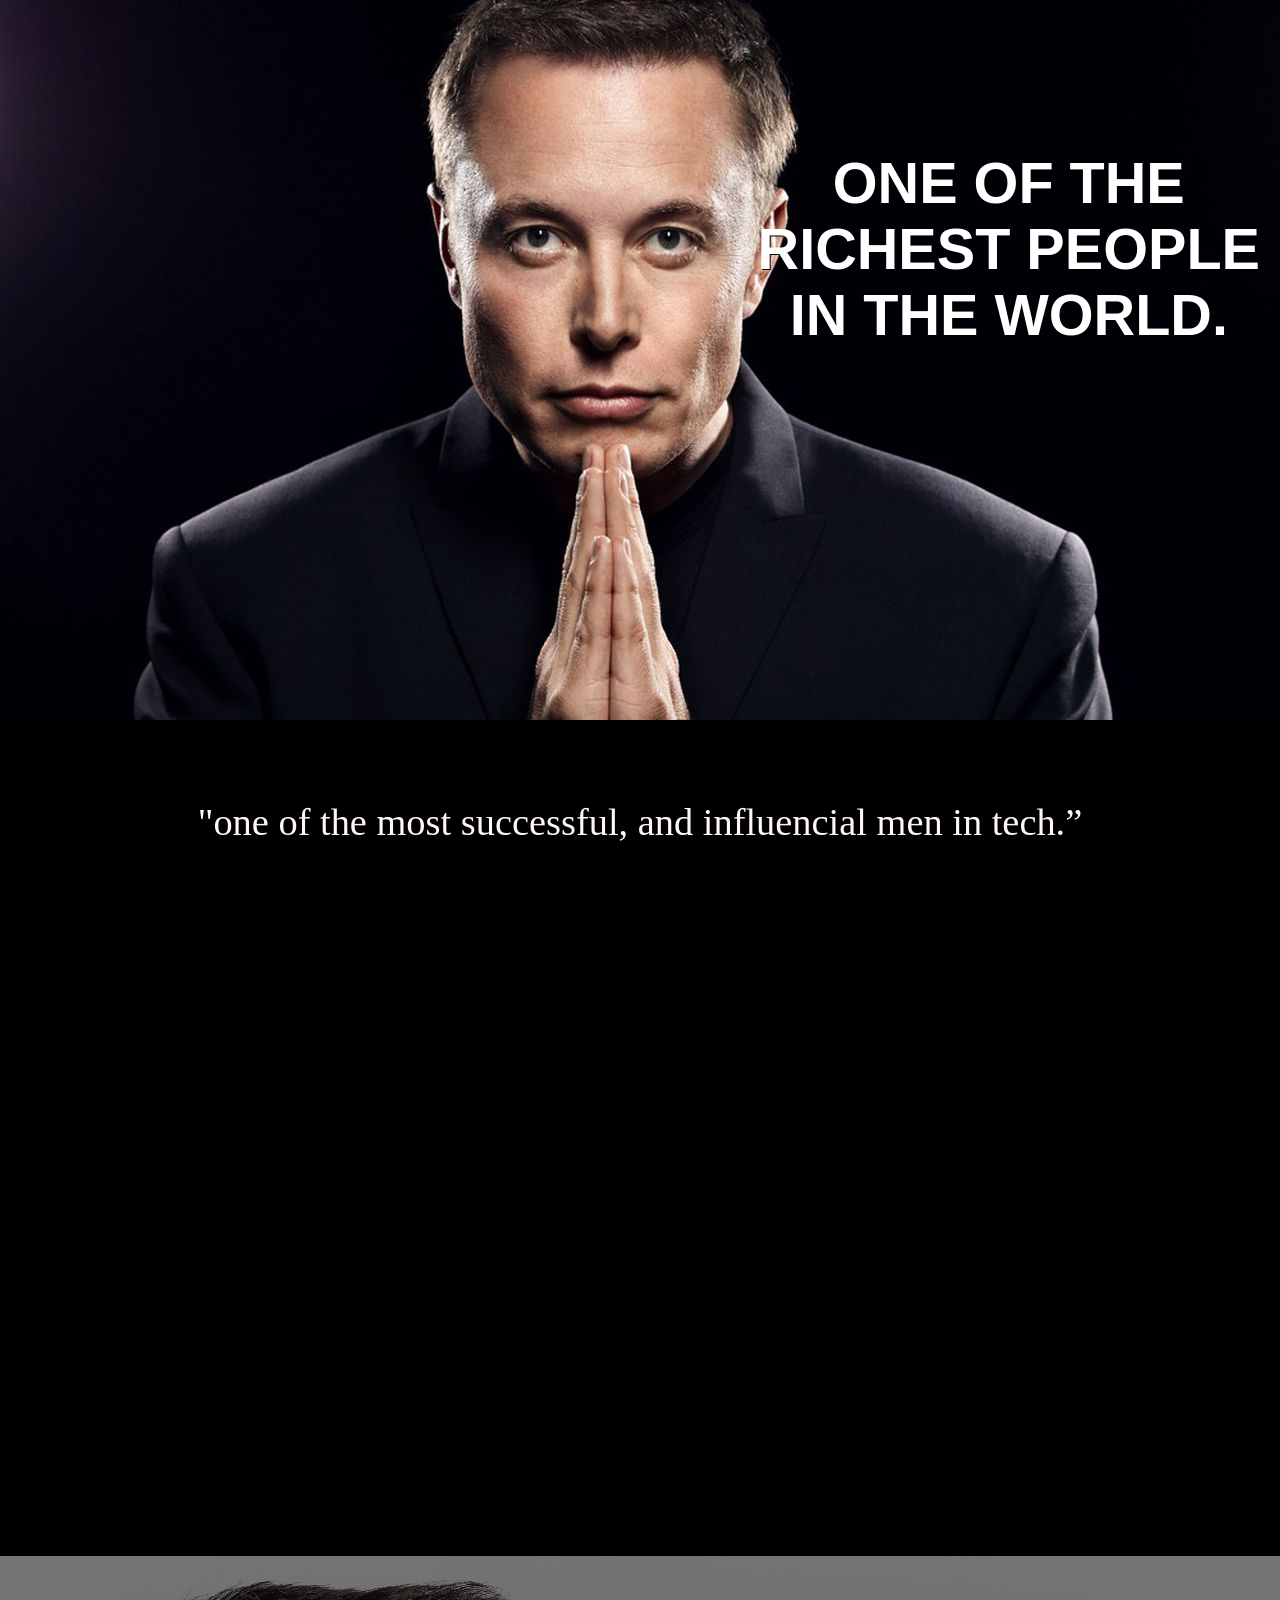
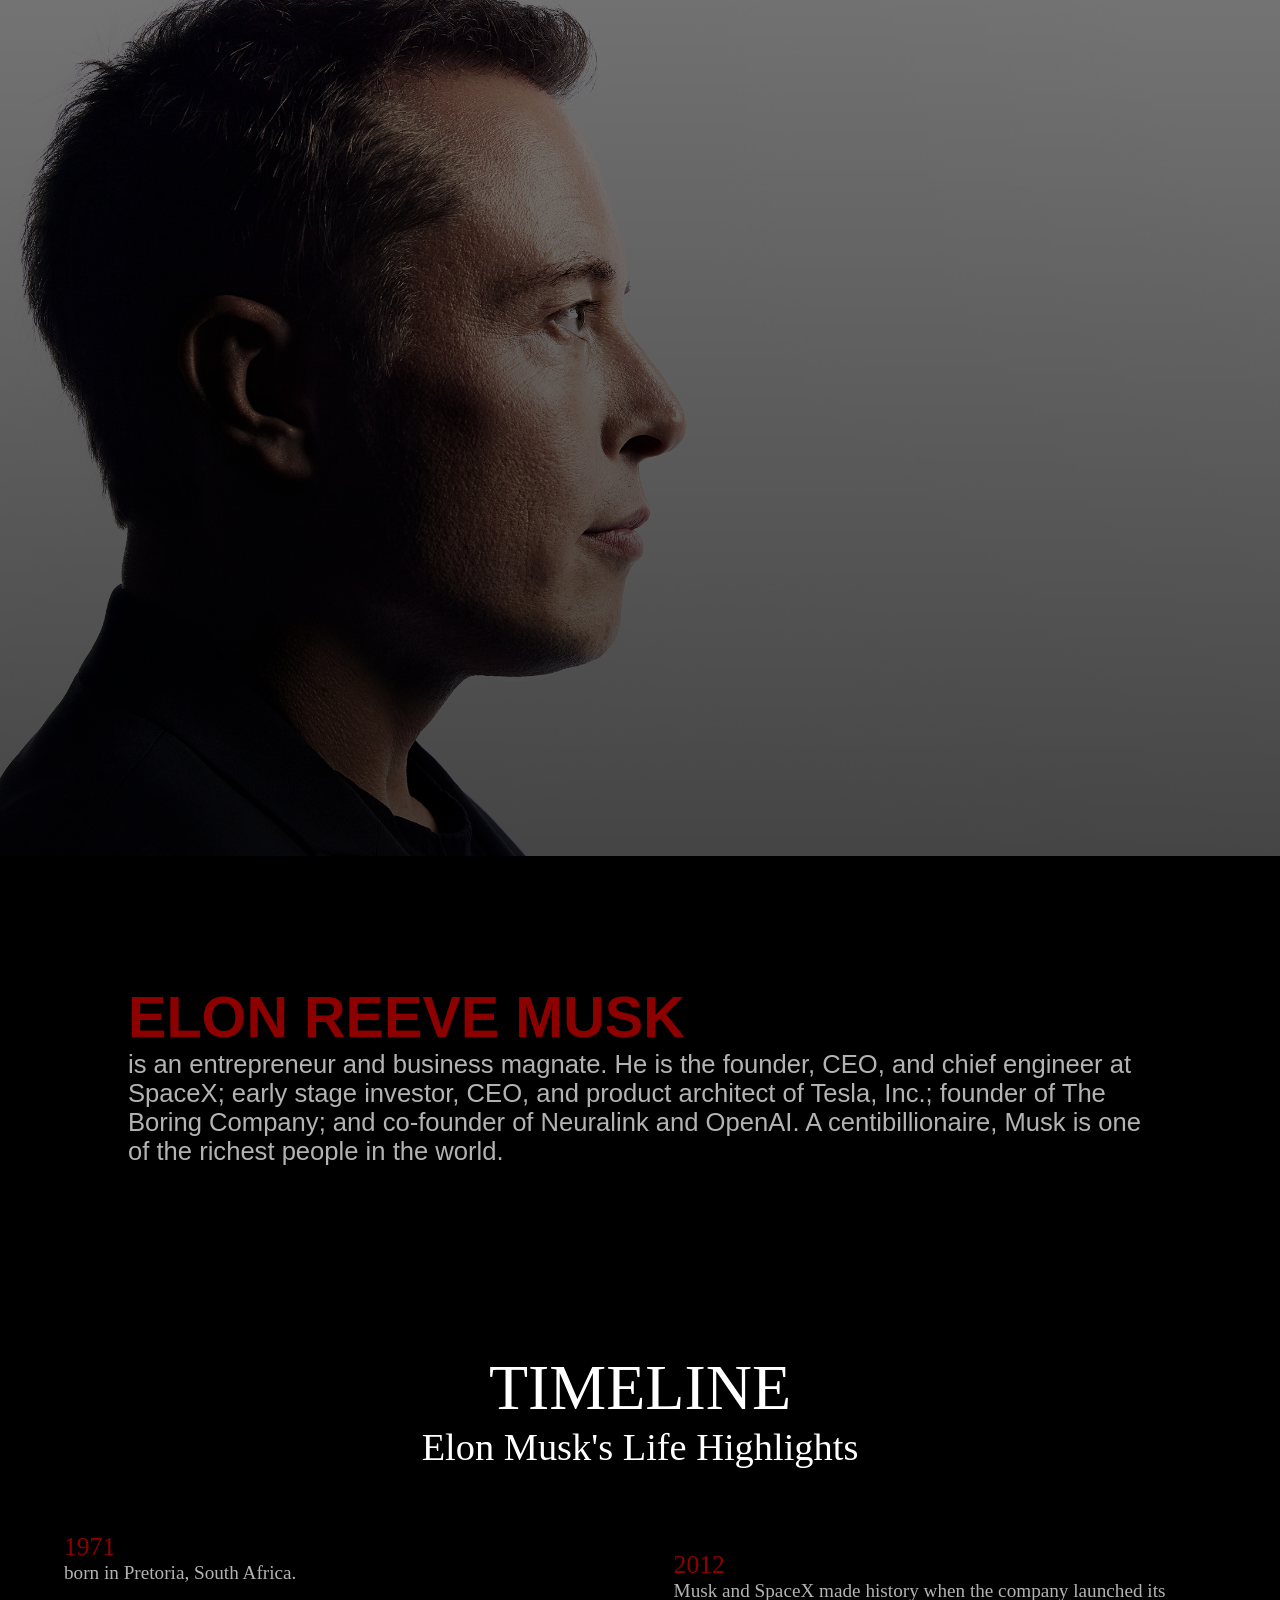
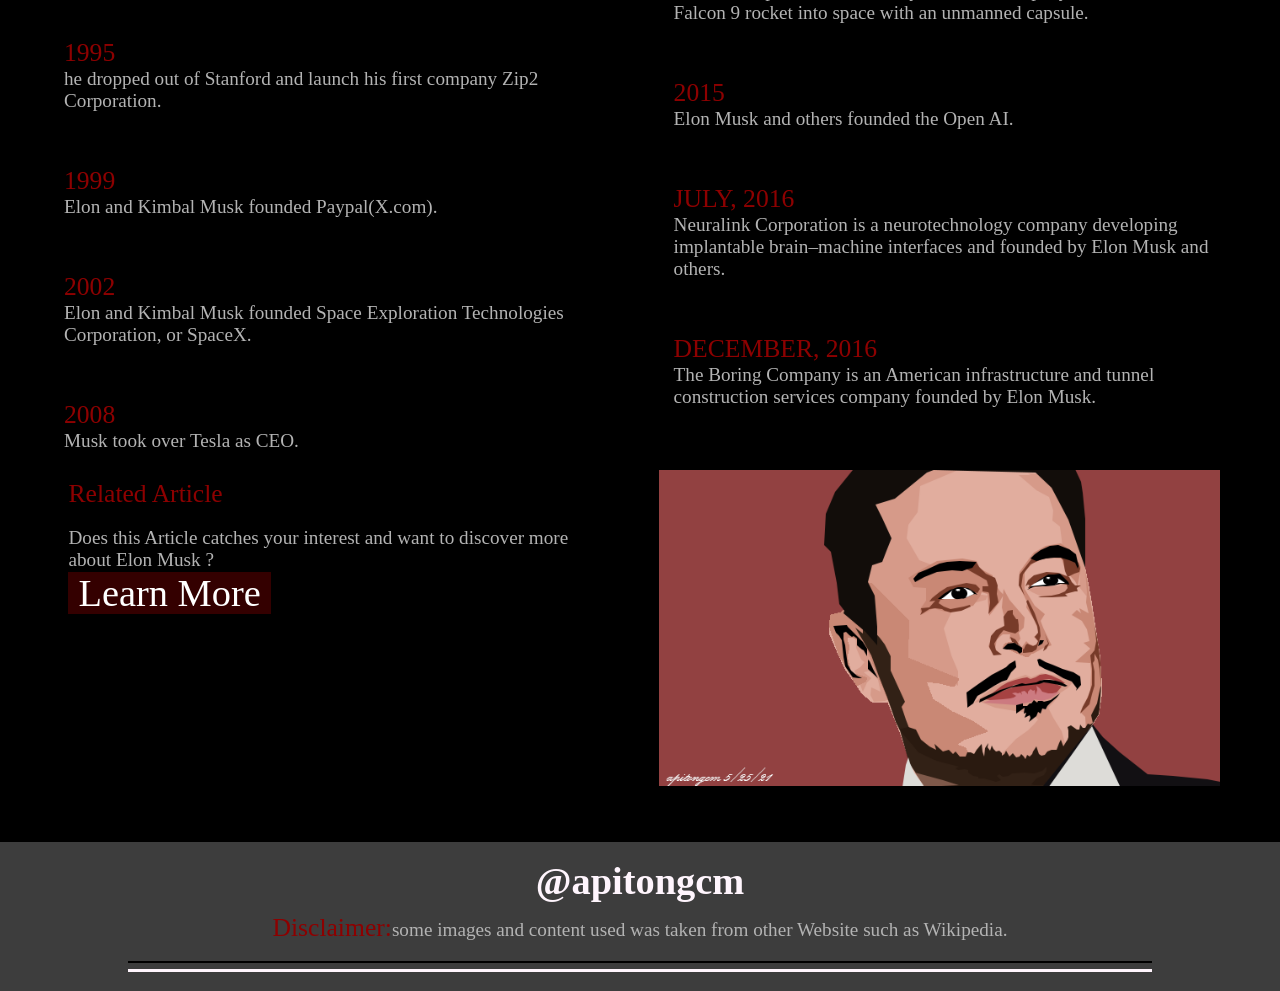
<file: index.html>
<!DOCTYPE html>
<html lang="en">
<head>
    <meta charset="UTF-8">
    <meta http-equiv="X-UA-Compatible" content="IE=edge">
    <meta name="viewport" content="width=device-width, initial-scale=1.0">
    <link rel="stylesheet" href="./main.css">
    <title>Tribute Page</title>
    <link href="https://unpkg.com/aos@2.3.1/dist/aos.css" rel="stylesheet">
</head>
<body>
<div class="container">
    <div id="main">
        <div id="img-div">
            <img id="image" src="./elonmusk.jpg" width="100%">
            <div id="img-caption">
                <h2 data-aos="fade-up"
                data-aos-duration="3000">One of the <br> richest people <br> in the world.</h2>             
            </div>
        </div>
        <section id ="intro">
            <center><div class = "text">
               <p>"one of the most successful, and influencial men in tech.”</p>
                <h1 class="hide1" data-aos="fade-up"
                data-aos-duration="3000"><strong id="title">Elon <br></strong></h1>
                <h1 class="hide2" data-aos="fade-up"
                data-aos-duration="3000"><strong id="title"><div id="strong">Reeve</div></strong></h1>
                <h1 class="hide3" data-aos="fade-up"
                data-aos-duration="3000"><strong id="title">Musk</strong></h1>

                <div class="slider"></div>
            </center>
            </section>
        
        <div id="img-div1">
            <div id="img-caption1" data-aos="fade-down"
            data-aos-easing="linear"
            data-aos-duration="1500"><h2 id="qq">"Failure is an option here. If <br>things are not failing, you are <br> not innovating enough."</h2>
            <h3 id="qqq">-Elon Musk</h3></div>
        </div>
        <div class="intro">
            <div id="txtintro"><h2>ELON REEVE MUSK</h2>
        <article>is an entrepreneur and business magnate. He is the founder, CEO, and chief engineer at SpaceX; early stage investor, CEO, and product architect of Tesla, Inc.; founder of The Boring Company; and co-founder of Neuralink and OpenAI. A centibillionaire, Musk is one of the richest people in the world.</article></div>
            </div>
        
            <div id=timeline>
                <h4>TIMELINE</h4>
                <h6>Elon Musk's Life Highlights</h6>
            
                <div class="date" id="tribute-info" >
                    <div id="date1" style="columns:2">
               <br><h5><span class="year">1971</span><br>born in Pretoria, South Africa.</h5>
               <br><h5><span class="year">1995</span><br>he dropped out of Stanford and launch his first company Zip2 Corporation.</h5>
               <br><h5><span class="year">1999</span><br>Elon and Kimbal Musk founded Paypal(X.com).</h5>
               <br><h5><span class="year">2002</span><br>Elon and Kimbal Musk founded Space Exploration Technologies Corporation, or SpaceX.</h5> 
               <br> <h5><span class="year">2008</span><br>Musk took over Tesla as CEO.</h5><br>
               <br><h5><span class="year">2012</span><br>Musk and SpaceX made history when the company launched its Falcon 9 rocket into space with an unmanned capsule.</h5>
               <br><h5><span class="year">2015</span><br>Elon Musk and others founded the Open AI. </h5>
               <br><h5><span class="year">JULY, 2016</span><br>Neuralink Corporation is a neurotechnology company developing implantable brain–machine interfaces and founded by Elon Musk and others.</h5>
               <br><h5><span class="year">DECEMBER, 2016</span><br>The Boring Company is an American infrastructure and tunnel construction services company founded by Elon Musk.</h5>
               </div>

               <div class="split" style="columns:2">
                   <div class="link">
                       <h4 class="art">Related Article</h4>
                       <h5>Does this Article catches your interest and want to discover more about Elon Musk ? <br><a id="tribute-link" href ="https://en.wikipedia.org/wiki/Elon_Musk" target="_blank">Learn More</a> </h5>
                       
                    </div>
                   <div class="myvector">
                       <img id="myvector" src="./elon musk.png" width="100%"
                       height="100%">
                   </div>
                </div>
               </div>
            </div>
        

            
            <div id="footer"><center><h2 id="apitongcm">@apitongcm</h2>
                <h5><span id="disclaim">Disclaimer:</span>some images and content used was taken from other Website such as Wikipedia. </h5>
            
                <div class="line line1"></div>
                <div class="line line2"></div>
            </center></div>

             
        </div>
    </div>
    <script src="https://cdn.freecodecamp.org/testable-projects-fcc/v1/bundle.js"></script>
    <script src="https://unpkg.com/aos@2.3.1/dist/aos.js"></script>
    <script>
        AOS.init();
    </script>
</body>
</html>
</file>
<file: main.css>
* {
    margin:0;
    padding:0;
    box-sizing:border-box;
}


:root {
     --white:white;
     --color-10:#fff5fd;  
     --color-20:#000000;
     --color-30:#8d0000;  
     --color-40:#340000;
     --black:black;

     --poppins:'Poppins', sans-serif;
     --roboto: 'Roboto', sans-serif;
}

#main{
    display: flex;
    flex-direction:column;
   
}
#intro{
    background-color:var(--color-20);
    padding: 5% 5%;
}

.text {
    width: 80vw;
    height:50%;
   
}


h1{ 
    position:relative;
    font-family:var(--roboto);
    font-weight:bold;
    text-transform: uppercase;
    font-size:15vw;
    color: var(--color-30);
    text-align: center;
}

img{
    display: block;
    max-width: 100%;
}

#strong {
  background:var(--color-40);
  text-shadow: 2px 2px var(--color-30);
  color:#fafafa ;
  line-height: 80%;
  padding:2vh 0;
}

p{
    color:var(--color-10);
    font-size:3vw;
    text-align: center;
    position: relative;
    line-height:200%;
  
}

#image{
    margin:0;
    padding:0;
}

#img-caption{
    font-size:3vw;
    text-transform: uppercase;
    font-family:-apple-system, BlinkMacSystemFont, 'Segoe UI', Roboto, Oxygen, Ubuntu, Cantarell, 'Open Sans', 'Helvetica Neue', sans-serif;
    color:white;
    text-align:center;
    position: absolute;
    top:150px;
    right:20px;
    text-shadow: 1px 1px black;
}
#img-div1{
    background:linear-gradient(rgba(0,0,0,0.5),rgba(0,0,0,0.7)), url('./au1295753.jpg');
    background-size: cover;
    width:100vw;
    height:100vh;
    display:flex;
    justify-content:center;  
}
#img-caption1 {
    color:var(--color-20);
    font-size: 2.5vw;
    font-family:monospace;
    padding:5vh 0;
}
#qq{
    
    text-align: center;
    padding: 4vh 1vw;
    color:var(--white);
    font-size: 3vw;
    text-shadow: 2px 2px black;
}
#qqq{
    text-align: center;
    font-size: 2vw;
    color:white;
}

.intro{
   background:black; 
}

#txtintro{
    padding: 10%;
    color:var(--color-30);
    font-size: 3vw;
    font-family: Impact, Haettenschweiler, 'Arial Narrow Bold', sans-serif;
}

article{
    color:rgb(179, 179, 179);
    font-size: 2vw;
    font-family:Arial, Helvetica, sans-serif;
}


#timeline{
    background: var(--black);
    padding:3%;
    color:var(--white);
}

h4{
    
    text-align: center;
    font-weight:lighter;
    margin: 2vh 2vw 0vh 2vw;
    font-size: 5vw;
  
}

h6{
    
    text-align: center;
    margin: 0vh 0vw 3vh 0vw;
    font-size: 3vw;
    font-weight:lighter;
}
h5{
   
    font-size: 1.5vw;
    margin: 2vh 2vw;
    font-weight:lighter;
    color:rgb(179, 179, 179);
}

#date1 h5:hover{
    background:white;
    color:black;
}

span{
    font-size: 2vw;
    color:var(--color-30);
}


.split{
    background-color: black;
    margin:1vh 1vh 1vh 0.5vh; 
    
   
}

.art {
    color:var(--color-30);
    font-size: 2vw;
    text-align: justify;
}

a{
    font-size: 3vw;
    text-decoration: none;
    padding:0 10px;
    background:var(--color-40);
    color:var(--white);
    margin-top:20vh;
}

a:hover{
    background:white;
    color:black;
}

#myvector {
    padding:1vh 1vw;
}

#footer{ 
    background-color: rgb(61, 61, 61);
    max-width:100vw;
    color:var(--color-10);
    position: relative;
    padding-block: 2vw;
}

#apitongcm {
    font-size: 3vw;
    line-height: 3vh;
}

.line1{
    background-color: var(--color-20);
    max-width: 80vw;
    height: 0.25vh;   
}



.line2{
    background-color: var(--color-10);
    max-width: 80vw;
    height: 0.25vh;   
    position: relative;
    top:0.5vw;
}
</file>
